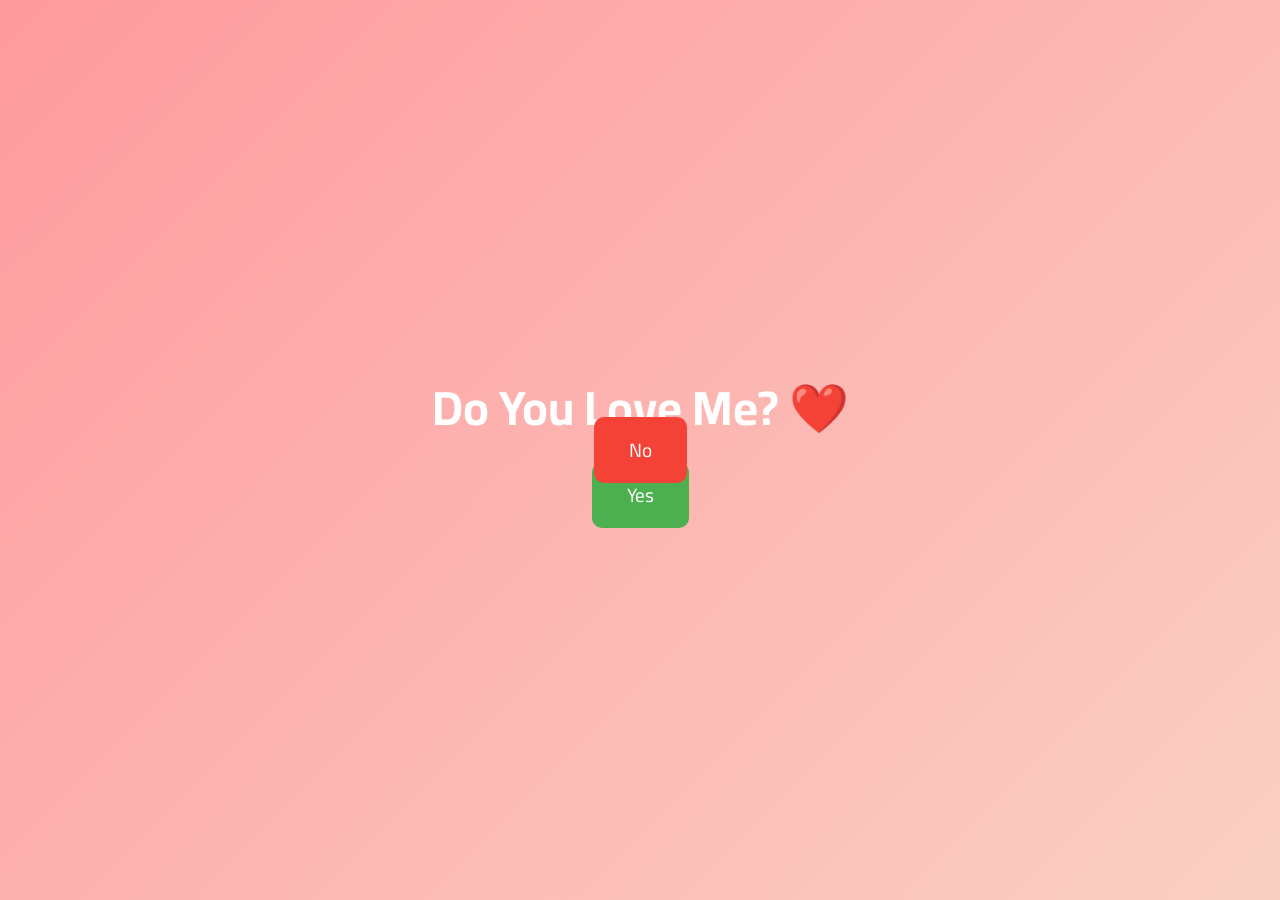
<file: index.html>
<!DOCTYPE html>
<html lang="en">
<head>
<meta charset="UTF-8">
<meta name="viewport" content="width=device-width, initial-scale=1.0">
<title>Afyouna ❤️</title>

<link rel="stylesheet" href="css/style.css">
<link rel="preconnect" href="https://fonts.googleapis.com">
<link href="https://fonts.googleapis.com/css2?family=Cairo:wght@200;300;400;600;700;800;900&display=swap" rel="stylesheet">
<script type="text/javascript" src="javascript/still.js"></script>

<style>
body{
    margin:0;
    font-family:Arial, sans-serif;
    overflow-x:hidden;
}

/* شاشة البداية */
#start-screen{
    height:100vh;
    display:flex;
    justify-content:center;
    align-items:center;
    background:linear-gradient(135deg,#ff9a9e,#fad0c4);
    flex-direction:column;
}

#start-screen h1{
    color:white;
    font-size:3rem;
}

#start-screen button{
    padding:15px 35px;
    font-size:1.2rem;
    border:none;
    border-radius:10px;
    cursor:pointer;
    margin:10px;
}

#yes{
    background:#4CAF50;
    color:white;
}

#no{
    background:#f44336;
    color:white;
    position:absolute;
}

/* الموقع الأساسي */
#main-site{
    display:none; /* مخفي بالبداية */
}
</style>
</head>

<body>

<!-- شاشة البداية -->
<div id="start-screen">
    <h1>Do You Love Me? ❤️</h1>
    <button id="yes">Yes</button>
    <button id="no">No</button>
</div>

<!-- الموقع الأساسي -->
<div id="main-site">

  <!-- LOADER -->
  <div id="loader">
    <h1>4 / 8 / 2025 ❤️</h1>
    <p>اليوم اللي تغيّرت فيه حياتي...</p>
  </div>

  <!-- MUSIC -->
  <audio autoplay loop id="music">
    <source src="audio/WhatsApp Audio 2026-05-29 at 12.28.04 AM.mp4" type="audio/mp4">
  </audio>

  <!-- FLOATING HEARTS -->
  <div class="hearts"></div>

  <!-- NAVBAR -->
  <nav>
    <div class="logo">Afyouna ❤️</div>
    <ul>
      <li><a href="#home">Home</a></li>
      <li><a href="#story">Story</a></li>
      <li><a href="#memories">Memories</a></li>
      <li><a href="#dreams">Dreams</a></li>
      <li><a href="#message">Message</a></li>
    </ul>
  </nav>

  <!-- HERO -->
  <section class="hero" id="home">
    <div class="overlay"></div>
    <div class="hero-content">
      <span class="date">4 / 8 / 2025 ❤️</span>
      <h1>من Snapchat... <br> لقلبي كله</h1>
      <p>من وقت ما دخلتي حياتي... وكل شي صار أحلى.</p>
      <div class="buttons">
        <button class="outline">hbkkkkkk ❤️</button>
      </div>
    </div>
  </section>

  <!-- باقي الأقسام مثل ما كتبتها -->
  <section class="story" id="story">
    <div class="story-box">
      <h2>كيف بلشت قصتنا؟</h2>
      <p>كنت ببيت الدم والفرز... نايم عالتخت... وما كنت بعرف إنو رسالة وحدة رح تغيّر حياتي كلها ❤️</p>
      <p>تعرفنا عال Snapchat... وضحكنا... وحكينا... وفجأة طلعت حب حياتي.</p>
    </div>
  </section>

  <!-- COUNTER -->
  <section class="counter">
    <h2>عداد حبنا ❤️</h2>
    <div class="counter-container">
      <div class="counter-card"><h1 id="days">297</h1><span>يوم سوا</span></div>
      <div class="counter-card"><h1>∞</h1><span>حب بلا نهاية</span></div>
      <div class="counter-card"><h1>💍</h1><span>أحلامنا سوا</span></div>
    </div>
  </section>

  <!-- NICKNAMES -->
  <section class="nicknames">
    <h2>أسامينا الخاصة 💖</h2>
    <div class="nickname-container">
      <div class="nickname-box"><h1>Afyouna Banoute</h1></div>
      <div class="nickname-box"><h1>Papa ❤️</h1></div>
    </div>
  </section>

  <!-- MEMORIES -->
  <section class="memories" id="memories">
    <h2>ذكرياتنا 📸</h2>
    <div class="gallery">
      <div class="photo"><img src="img/hob.jpeg"><span>أول ضحكة ❤️</span></div>
      <div class="photo"><img src="img/dehke.jpeg"><span>أول حب 💖</span></div>
      <div class="photo"><img src="img/dehke (2).jpeg"><span>أجمل لحظة ✨</span></div>
    </div>
  </section>

  <!-- CHAT -->
  <section class="chat-section">
    <h2>أول كلمة بحبك 💌</h2>
    <div class="chat-box">
      <div class="msg left">😂😂😂</div>
      <div class="msg right">bhbk</div>
      <div class="msg left">shu?😭❤️</div>
      <div class="msg right">hbkkkkkk 💖</div>
    </div>
  </section>

  <!-- MESSAGE -->
  <section class="message" id="message">
    <div class="message-box">
      <h2>رسالة إلك 💌</h2>
      <p>يمكن ما بعرف عبّر دايمًا... بس وجودك بحياتي نعمة كبيرة. إنتِ الأمان... والضحكة... وأجمل شي صار بحياتي ❤️</p>
    </div>
  </section>

  <!-- DREAMS -->
  <section class="dreams" id="dreams">
    <h2>أحلامنا سوا 🌍</h2>
    <div class="dream-container">
      <div class="dream-card"><span>💍</span><h3>نتزوج</h3></div>
      <div class="dream-card"><span>🏠</span><h3>بيتنا</h3></div>
      <div class="dream-card"><span>✈️</span><h3>نسافر العالم</h3></div>
      <div class="dream-card"><span>💄</span><h3>أكبر شركة تجميل</h3></div>
    </div>
  </section>

  <!-- VIDEO -->
  <section class="video-section">
    <h2>فيديو إلنا 🎬</h2>
    <video controls>
      <source src="img/hug.mp4" type="video/mp4">
    </video>
  </section>

  <!-- FINAL -->
  <section class="final">
    <h1>ومهما صار... <br><span>رح ضل اختارك كل يوم ❤️</span></h1>
  </section>

</div>

<script>
const noBtn = document.getElementById("no");
const yesBtn = document.getElementById("yes");
const startScreen = document.getElementById("start-screen");
const mainSite = document.getElementById("main-site");

function moveButton() {
    const maxX = window.innerWidth - noBtn.offsetWidth;
    const maxY = window.innerHeight - noBtn.offsetHeight;
    const x = Math.random() * maxX;
    const y = Math.random() * maxY;
    noBtn.style.left = x + "px";
    noBtn.style.top = y + "px";
}

noBtn.addEventListener("mouseover", moveButton);
noBtn.addEventListener("click", moveButton);

yesBtn.addEventListener("click", () => {
    startScreen.style.display = "none";
    mainSite.style.display = "block";
});
</script>

</body>
</html>
</file>
<file: css/style.css>
*{
  margin:0;
  padding:0;
  box-sizing:border-box;
  font-family:'Cairo',sans-serif;
}

body{
  background:#050816;
  overflow-x:hidden;
  color:white;
}

html{
  scroll-behavior:smooth;
}

/* LOADER */

#loader{
  position:fixed;
  width:100%;
  height:100vh;
  background:#050816;
  z-index:999999;

  display:flex;
  flex-direction:column;
  justify-content:center;
  align-items:center;

  animation:fadeOut 2s ease forwards;
  animation-delay:3s;
}

#loader h1{
  font-size:80px;
  color:#ff4fa3;
}

#loader p{
  margin-top:20px;
  font-size:28px;
}

/* NAV */

nav{
  position:fixed;
  width:100%;
  top:0;
  left:0;

  padding:25px 8%;

  display:flex;
  justify-content:space-between;
  align-items:center;

  background:rgba(255,255,255,0.05);

  backdrop-filter:blur(12px);

  z-index:1000;
}

.logo{
  font-size:32px;
  font-weight:900;
  color:#ff4fa3;
}

nav ul{
  display:flex;
  gap:40px;
  list-style:none;
}

nav a{
  color:white;
  text-decoration:none;
  font-size:18px;
  transition:0.4s;
}

nav a:hover{
  color:#ff4fa3;
}

/* HERO */

.hero{
  width:100%;
  height:100vh;

  background:
  linear-gradient(rgba(0,0,0,0.65),rgba(0,0,0,0.7)),
  url('https://images.unsplash.com/photo-1516589178581-6cd7833ae3b2?q=80&w=2000&auto=format&fit=crop');

  background-size:cover;
  background-position:center;

  display:flex;
  justify-content:center;
  align-items:center;

  text-align:center;

  position:relative;
}

.hero-content{
  z-index:10;
  animation:up 2s ease;
}

.date{
  color:#ff4fa3;
  font-size:22px;
}

.hero h1{
  font-size:100px;
  line-height:1.2;
  margin-top:20px;
}

.hero p{
  margin-top:25px;
  font-size:28px;
  color:#ddd;
}

.buttons{
  margin-top:40px;

  display:flex;
  justify-content:center;
  gap:20px;
  flex-wrap:wrap;
}

.hero button{
  padding:18px 55px;

  border:none;
  border-radius:60px;

  background:#ff4fa3;

  color:white;

  font-size:22px;
  cursor:pointer;

  transition:0.4s;

  box-shadow:0 0 35px #ff4fa3;
}

.hero button:hover{
  transform:scale(1.1);
}

.outline{
  background:transparent !important;
  border:2px solid #ff4fa3 !important;
}

/* STORY */

.story{
  padding:150px 10%;
}

.story-box{
  max-width:1100px;
  margin:auto;

  background:rgba(255,255,255,0.05);

  padding:70px;

  border-radius:40px;

  backdrop-filter:blur(15px);

  border:1px solid rgba(255,255,255,0.08);

  text-align:center;
}

.story h2{
  font-size:65px;
  margin-bottom:40px;
}

.story p{
  font-size:32px;
  line-height:2;
  color:#ddd;
  margin-top:20px;
}

/* COUNTER */

.counter{
  padding:120px 8%;
  text-align:center;
}

.counter h2{
  font-size:65px;
  margin-bottom:60px;
}

.counter-container{
  display:flex;
  justify-content:center;
  gap:30px;
  flex-wrap:wrap;
}

.counter-card{
  width:320px;
  padding:70px 20px;

  border-radius:35px;

  background:rgba(255,255,255,0.05);

  backdrop-filter:blur(12px);

  transition:0.4s;

  border:1px solid rgba(255,255,255,0.08);
}

.counter-card:hover{
  transform:translateY(-10px);
  box-shadow:0 0 35px #ff4fa3;
}

.counter-card h1{
  font-size:75px;
  color:#ff4fa3;
}

.counter-card span{
  display:block;
  margin-top:15px;
  font-size:25px;
}

/* NICKNAMES */

.nicknames{
  padding:120px 8%;
  text-align:center;
}

.nicknames h2{
  font-size:65px;
  margin-bottom:60px;
}

.nickname-container{
  display:flex;
  justify-content:center;
  gap:40px;
  flex-wrap:wrap;
}

.nickname-box{
  width:420px;
  height:240px;

  border-radius:35px;

  background:rgba(255,255,255,0.05);

  display:flex;
  justify-content:center;
  align-items:center;

  backdrop-filter:blur(15px);

  border:1px solid rgba(255,255,255,0.08);

  transition:0.4s;
}

.nickname-box:hover{
  transform:scale(1.05);
  box-shadow:0 0 40px #ff4fa3;
}

.nickname-box h1{
  font-size:45px;
  color:#ff4fa3;
}

/* MEMORIES */

.memories{
  padding:120px 8%;
  text-align:center;
}

.memories h2{
  font-size:65px;
  margin-bottom:60px;
}

.gallery{
  display:flex;
  justify-content:center;
  gap:35px;
  flex-wrap:wrap;
}

.photo{
  width:360px;

  background:white;

  padding:15px;

  border-radius:25px;

  color:black;

  transition:0.4s;
}

.photo:hover{
  transform:rotate(2deg) scale(1.05);
}

.photo img{
  width:100%;
  height:430px;
  object-fit:cover;
  border-radius:20px;
}

.photo span{
  display:block;
  margin-top:15px;
  font-size:24px;
  font-weight:bold;
}

/* CHAT */

.chat-section{
  padding:120px 8%;
  text-align:center;
}

.chat-section h2{
  font-size:65px;
  margin-bottom:50px;
}

.chat-box{
  max-width:800px;
  margin:auto;
}

.msg{
  max-width:70%;
  padding:18px 25px;
  border-radius:25px;
  margin:20px 0;
  font-size:24px;
}

.left{
  background:#2b2b3d;
  text-align:right;
}

.right{
  background:#ff4fa3;
  margin-left:auto;
}

/* MESSAGE */

.message{
  padding:120px 8%;
}

.message-box{
  max-width:1000px;
  margin:auto;

  padding:70px;

  border-radius:40px;

  background:linear-gradient(135deg,#ff4fa320,#ffffff10);

  backdrop-filter:blur(15px);

  text-align:center;
}

.message-box h2{
  font-size:65px;
  margin-bottom:40px;
}

.message-box p{
  font-size:32px;
  line-height:2;
  color:#eee;
}

/* DREAMS */

.dreams{
  padding:120px 8%;
  text-align:center;
}

.dreams h2{
  font-size:65px;
  margin-bottom:60px;
}

.dream-container{
  display:flex;
  justify-content:center;
  gap:40px;
  flex-wrap:wrap;
}

.dream-card{
  width:280px;
  height:280px;

  border-radius:50%;

  background:rgba(255,255,255,0.05);

  display:flex;
  flex-direction:column;
  justify-content:center;
  align-items:center;

  backdrop-filter:blur(12px);

  transition:0.4s;
}

.dream-card:hover{
  transform:scale(1.1);
  box-shadow:0 0 40px #ff4fa3;
}

.dream-card span{
  font-size:80px;
}

.dream-card h3{
  margin-top:20px;
  font-size:30px;
}

/* VIDEO */

.video-section{
  padding:120px 8%;
  text-align:center;
}

.video-section h2{
  font-size:65px;
  margin-bottom:50px;
}

video{
  width:85%;
  border-radius:35px;
  box-shadow:0 0 50px rgba(255,255,255,0.15);
}

/* FINAL */

.final{
  height:70vh;

  display:flex;
  justify-content:center;
  align-items:center;

  text-align:center;
}

.final h1{
  font-size:90px;
  line-height:1.5;
}

.final span{
  color:#ff4fa3;
}

/* ANIMATION */

@keyframes up{

  from{
    opacity:0;
    transform:translateY(50px);
  }

  to{
    opacity:1;
    transform:translateY(0);
  }

}

@keyframes fadeOut{

  to{
    opacity:0;
    visibility:hidden;
  }

}

/* MOBILE */

@media(max-width:900px){

  nav ul{
    display:none;
  }

  .hero h1{
    font-size:55px;
  }

  .hero p{
    font-size:20px;
  }

  .story p,
  .message-box p{
    font-size:22px;
  }

  .final h1{
    font-size:50px;
  }

}
</file>
